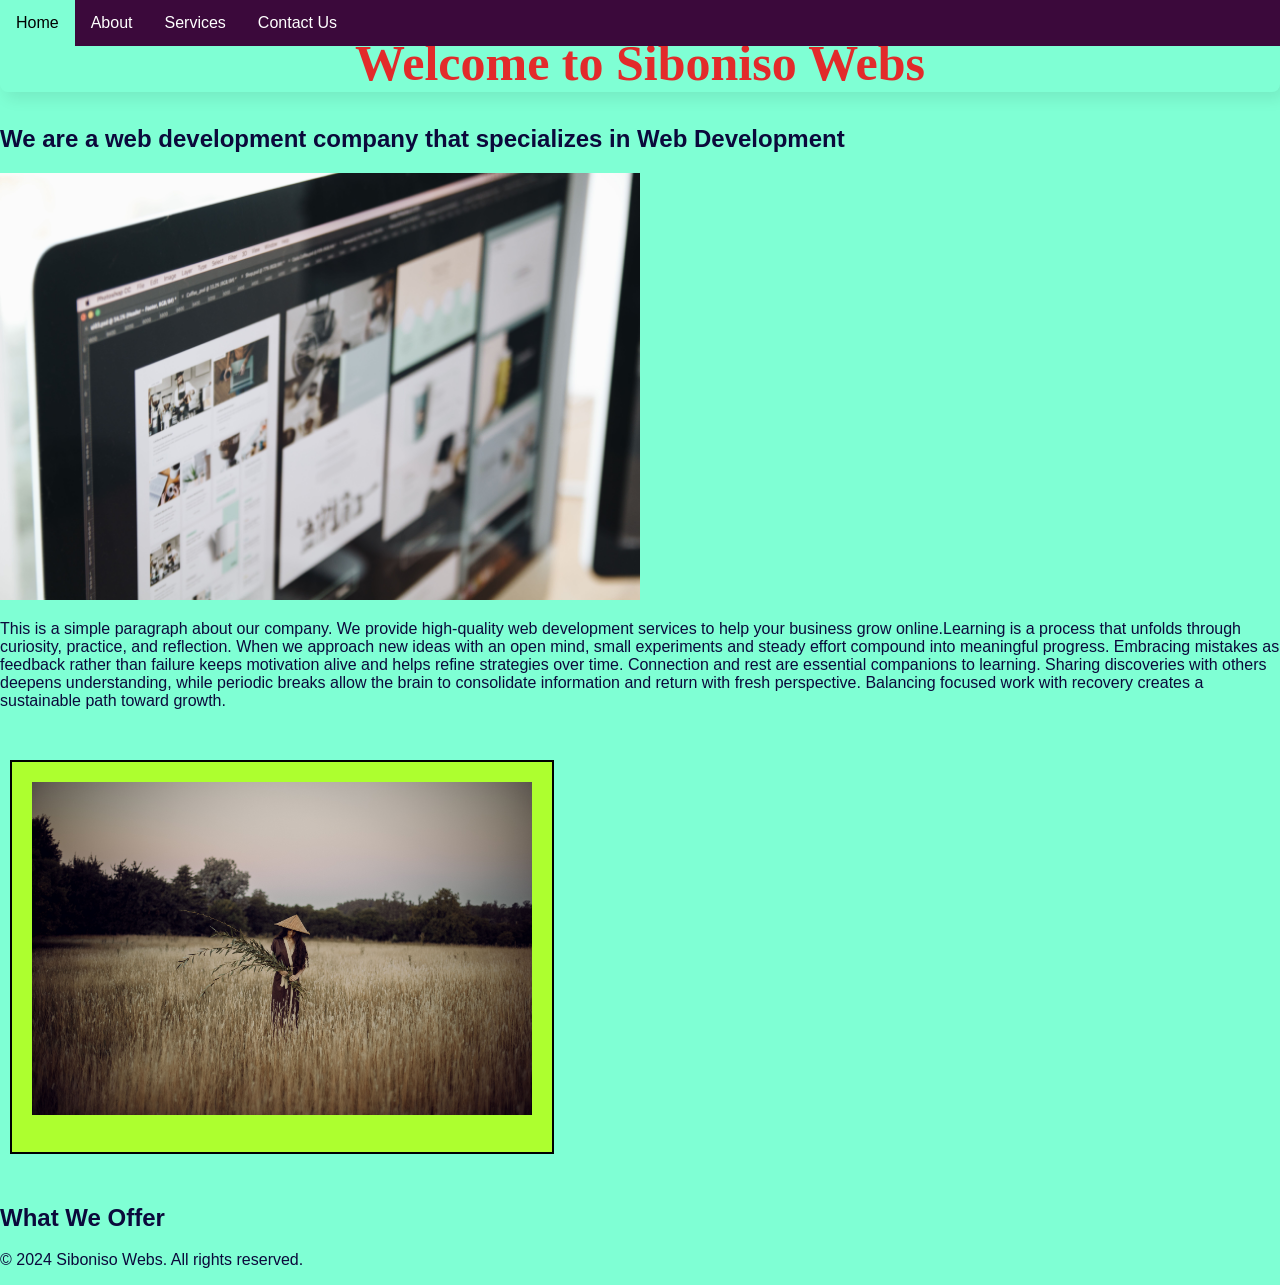
<file: index.html>
<!DOCTYPE html>
<html lang="en">
<head>
<title>
Home: Welcome to Siboniso Webs 
</title>

<link rel="stylesheet" href="css/style.css">

</head>
<body>
    <header>
        <!-- This is a navigation bar-->
<ul>
<li> <a href="#" class="active"> Home </a> </li>
<li><a href="about.html"> About</a> </li>
<li><a href="services.html"> Services</a></li>
<li><a href="contact.html"> Contact Us </a></li>
</ul>   
    </header>
    <!-- This is where our main content starts -->
    <main>
    <h1 > Welcome to Siboniso Webs </h1>

    <h2> We are a web development company that specializes in Web Development </h2>
    <img src="img/pexels-tranmautritam-326514.jpg" alt=" a picture about Web Development" width="50%">

<p> This is a simple paragraph about our company. We provide high-quality web development services to help your business grow online.Learning is a process that unfolds through curiosity, practice, and reflection. When we approach new ideas with an open mind, small experiments and steady effort compound into meaningful progress. Embracing mistakes as feedback rather than failure keeps motivation alive and helps refine strategies over time.
Connection and rest are essential companions to learning. Sharing discoveries with others deepens understanding, while periodic breaks allow the brain to consolidate information and return with fresh perspective. Balancing focused work with recovery creates a sustainable path toward growth.     </p>

<div class="container">
<img src="img/pexels-carolina-basi-2450719-27067785.jpg" alt="a picture about Web Development" width="100%" height="auto">

</div>




<h2> What We Offer </h2>
<!--
<ul class="listoffers">
<li>Web Hosting</li>
<li>Free Domain Names for a Year</li>
<li>Free Business Email</li>
</ul> 
-->

</main>

<footer>
    <p> &copy; 2024 Siboniso Webs. All rights reserved. </p>

</footer>   
</body>
</html>
</file>
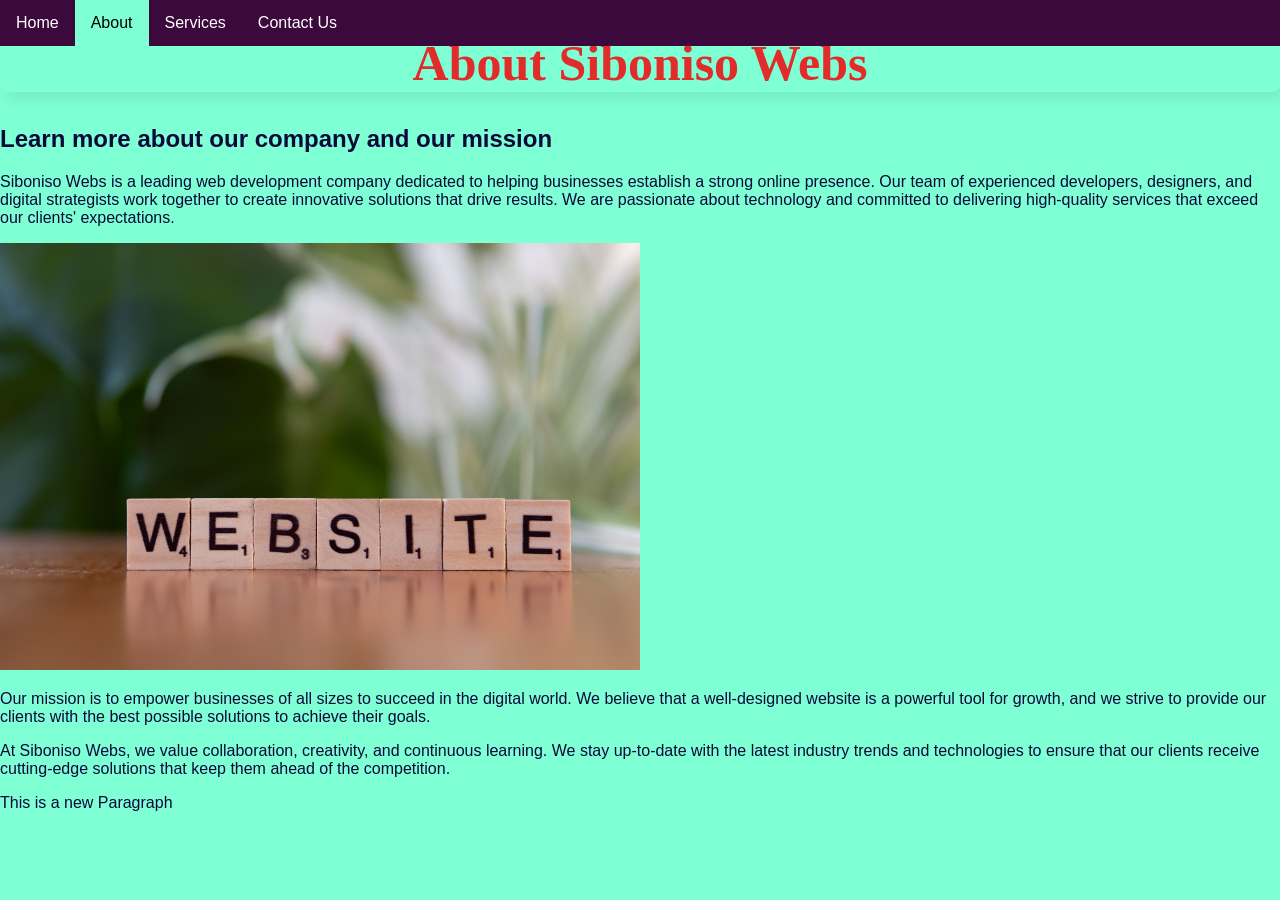
<file: about.html>
<!DOCTYPE html>
<html lang="en">
<head>
<title>
About Us
</title>
<link rel="stylesheet" href="css/style.css">

</head>   
<body>
  
<ul>
<li> <a href="index.html"> Home</a> </li>
<li><a href="#" class="active"> About</a> </li>
<li><a href="services.html"> Services</a></li>
<li><a href="contact.html"> Contact Us </a></li>
</ul>           
   
    <h1> About Siboniso Webs </h1>
    <h2> Learn more about our company and our mission </h2>
    
    <p> Siboniso Webs is a leading web development company dedicated to helping businesses establish a 
        strong online presence. Our team of experienced developers, designers, and digital strategists work
         together to create innovative solutions that drive results. We are passionate about technology and 
         committed to delivering high-quality services that exceed our clients' expectations. </p>

    <img src="img/pexels-markus-winkler-1430818-30885764.jpg" alt="Picture of a website scrabble pieces" width="50%">

    <p> Our mission is to empower businesses of all sizes to succeed in the digital world. We believe that a well-designed website is a powerful tool for growth, and we strive to provide our clients with the best possible solutions to achieve their goals. </p>

    <p> At Siboniso Webs, we value collaboration, creativity, and continuous learning. We stay up-to-date with the latest industry trends and technologies to ensure that our clients receive cutting-edge solutions that keep them ahead of the competition. </p>
   <p> This is a new Paragraph </p>
</body>
</html>
</file>
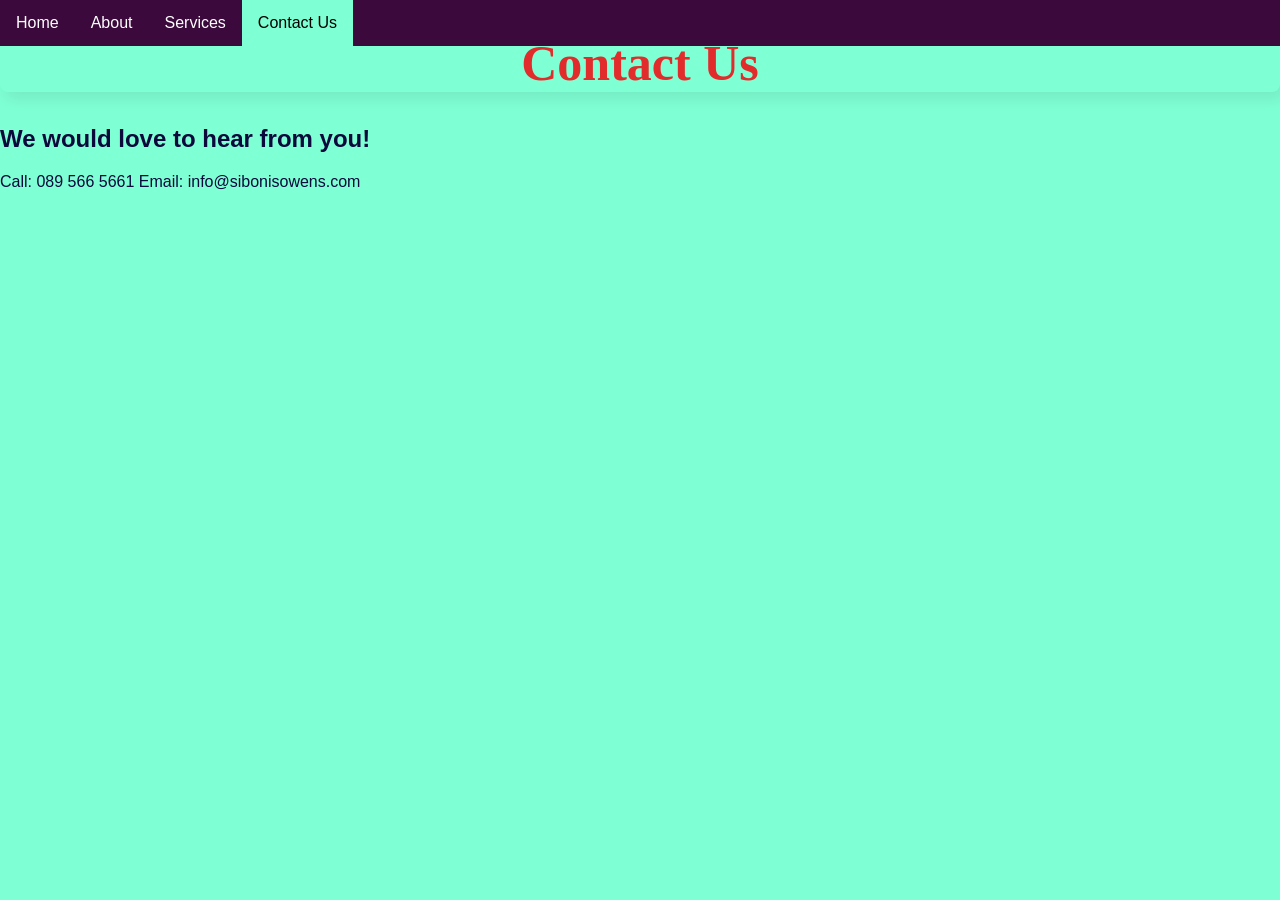
<file: contact.html>
<!DOCTYPE html>
<html lang="en">
<head>
<title>   Contact Us      </title>
<link rel="stylesheet" href="css/style.css">
</head>
<body>
        <header>
<ul>
<li> <a href="index.html"> Home</a> </li>
<li><a href="about.html"> About</a> </li>
<li><a href="services.html"> Services</a></li>
<li><a href="#" class="active"> Contact Us </a></li>
</ul>
        
       
    </header>
<h1> Contact Us </h1>
<h2> We would love to hear from you! </h2>

<P>
    Call: 089 566 5661
    Email: info@sibonisowens.com
</P>


</body>
</html>
</file>
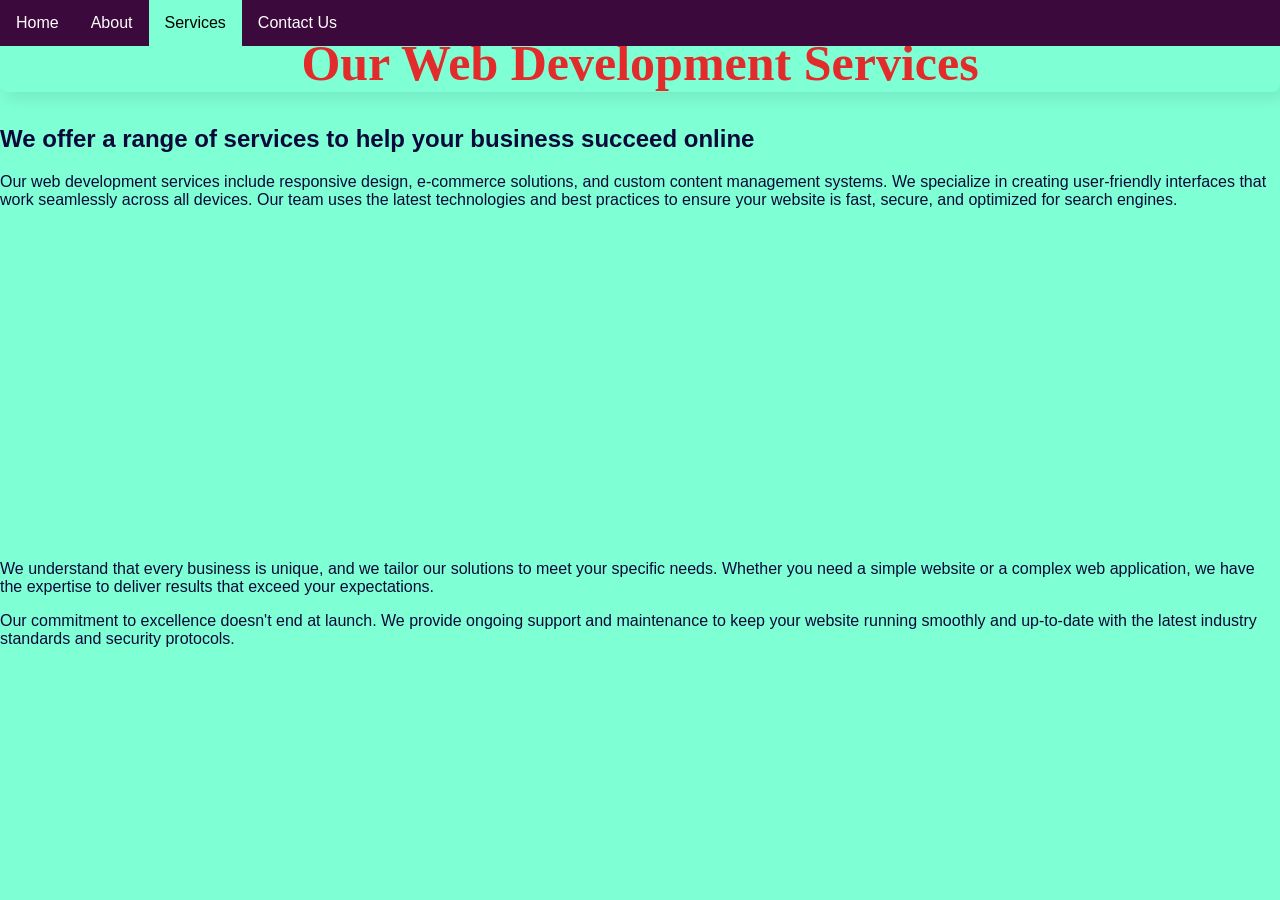
<file: services.html>
<!DOCTYPE html>
<html lang="en">
<head>
<title>
Our Services
</title>

<link rel="stylesheet" href="css/style.css">
</head>
<body>

      <header>
<ul>
<li> <a href="index.html"> Home</a> </li>
<li><a href="about.html"> About</a> </li>
<li><a href="#" class="active"> Services</a></li>
<li><a href="contact.html"> Contact Us </a></li>
</ul>
        
       
    </header>

    <h1> Our Web Development Services </h1>
    <h2> We offer a range of services to help your business succeed online </h2>
    
   <p>Our web development services include responsive design, e-commerce solutions, and custom content management systems.
 We specialize in creating user-friendly interfaces that work seamlessly across all devices. Our team uses the latest technologies and best practices to ensure your website is fast, secure, and optimized for search engines.
</p>

<iframe width="560" height="315" src="https://www.youtube.com/embed/j6Ule7GXaRs?si=aiCa55Bzhpnx4K1v" title="YouTube video player" frameborder="0" allow="accelerometer; autoplay; clipboard-write; encrypted-media; gyroscope; picture-in-picture; web-share" referrerpolicy="strict-origin-when-cross-origin" allowfullscreen></iframe>


<p>We understand that every business is unique, and we tailor our solutions to meet your specific needs. Whether you need a simple website or a complex web application, we have the expertise to deliver results that exceed your expectations.</p>

<p>Our commitment to excellence doesn't end at launch. We provide ongoing support and maintenance to keep your website running smoothly and up-to-date with the latest industry standards and security protocols.</p>

</body>
</html>
</file>
<file: css/style.css>
body{
background-color: aquamarine ;
color: rgb(11, 9, 59);

font-family: Arial, Helvetica, sans-serif;
 margin: 0;
  padding: 0;

}

/*-- Adapted from https://www.w3schools.com/css/css_navbar_horizontal.asp#gsc.tab=0 */
ul {
  list-style-type: none;
  margin: 0;
  padding: 0;
  overflow: hidden;
  background-color:  rgb(59, 9, 59);
  position: fixed;
  top: 0;
  width: 100%;
}


ul li {
  float: left;
}

ul li a {
  display: block;
  color: white;
  text-align: center;
  padding: 14px 16px;
  text-decoration: none;
}

ul li a:hover:not(.active) {
  background-color: #000000;
}

ul li a.active {
  background-color: aquamarine ;
  color: black;
}






h1{
    text-align: center;
    font-size: 50px;
    color: rgb(226, 43, 43);
    font-family: Cambria, Cochin, Georgia, Times, 'Times New Roman', serif;
   box-shadow: 5px 7px 15px 0px rgba(0, 0, 0, 0.08);
   border-radius: 8px; 
}

.listoffers{
    background-color: aliceblue;
}

.container{
width: 500px;
height: 350px;
border: 2px solid black;
background-color: greenyellow;
margin: 50px 10px ; /* 4 value shorthand (Top, Right, Bottom, Left) */
padding: 20px;
}
</file>
